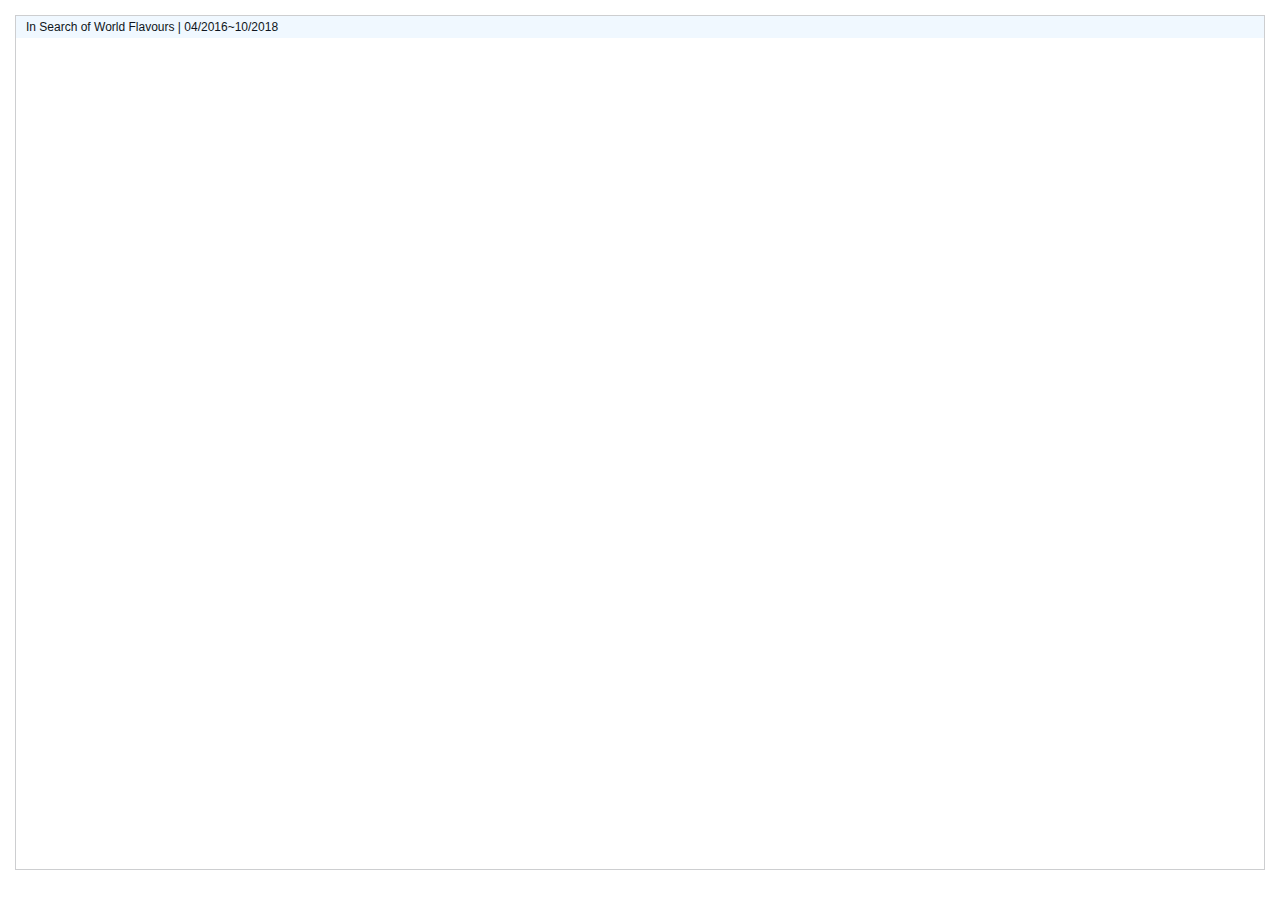
<file: rtw-travel-route/index.html>
<!DOCTYPE html><html><head>
<meta name="viewport" content="width=device-width, initial-scale=1.0, maximum-scale=1.0, user-scalable=yes">
<meta http-equiv="Content-type" content="text/html;charset=UTF-8">
<title>In Search of World Flavours | 04/2016~10/2018</title>
<link rel="stylesheet" type="text/css" href="https://js.api.here.com/v3/3.1/mapsjs-ui.css" />
<link rel="stylesheet" type="text/css" href="../shared/template.css" />
<script async src="https://www.googletagmanager.com/gtag/js?id=UA-76772788-8"></script>
<script type="text/javascript" src="https://js.api.here.com/v3/3.1/mapsjs-core.js"></script>
<script type="text/javascript" src="https://js.api.here.com/v3/3.1/mapsjs-service.js"></script>
<script type="text/javascript" src="https://js.api.here.com/v3/3.1/mapsjs-ui.js"></script>
<script type="text/javascript" src="https://js.api.here.com/v3/3.1/mapsjs-mapevents.js"></script>
<script type="text/javascript" src="../shared/credentials.js"></script>
<script type="text/javascript" src="data.js"></script>
</head>
<body>
<div id="map">
<div class="map-title">In Search of World Flavours | 04/2016~10/2018</div>
</div>
<script type="text/javascript" src="../shared/maps.js"></script>
<script type="text/javascript" src="maps-local.js"></script>
<script type="text/javascript" src="../shared/analytics.js"></script>
</body></html>
</file>
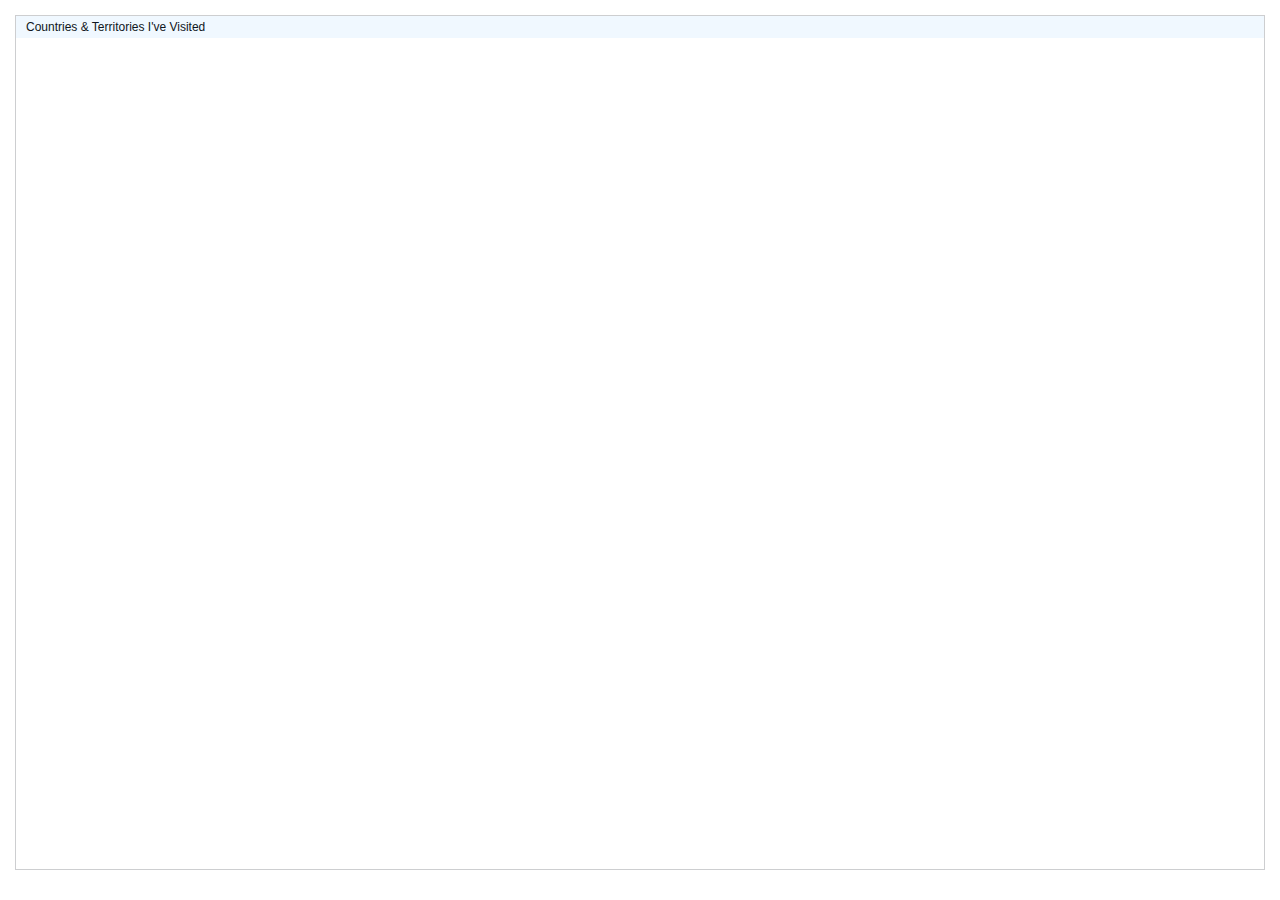
<file: visited-countries/index.html>
<!DOCTYPE html><html>
<head>
<meta name="viewport" content="width=device-width, initial-scale=1.0, maximum-scale=1.0, user-scalable=yes">
<meta http-equiv="Content-type" content="text/html;charset=UTF-8">
<title>Countries & territories I've visited</title>
<link rel="stylesheet" type="text/css" href="https://js.api.here.com/v3/3.1/mapsjs-ui.css" />
<link rel="stylesheet" type="text/css" href="../shared/template.css" />
<script async src="https://www.googletagmanager.com/gtag/js?id=UA-76772788-8"></script>
<script type="text/javascript" src="https://js.api.here.com/v3/3.1/mapsjs-core.js"></script>
<script type="text/javascript" src="https://js.api.here.com/v3/3.1/mapsjs-service.js"></script>
<script type="text/javascript" src="https://js.api.here.com/v3/3.1/mapsjs-ui.js"></script>
<script type="text/javascript" src="https://js.api.here.com/v3/3.1/mapsjs-mapevents.js"></script>
<script type="text/javascript" src="../shared/credentials.js"></script>
<script type="text/javascript" src="data.js"></script>
</head>
<body>
<div id="map">
<div class="map-title">Countries & Territories I've Visited</a></div>
</div>
<script type="text/javascript" src="../shared/maps.js"></script>
<script type="text/javascript" src="maps-local.js"></script>
<script type="text/javascript" src="../shared/analytics.js"></script>
</body></html>
</file>
<file: shared/template.css>
body {
    font-family: "Lucida Grande", Arial, Helvetica, sans-serif;
    color: #0f1621;
    background-color: transparent;
    font-size: 15px;
    line-height: 22px;
    font-weight: 300;
}

#map {
    border:1px solid #cdced0;
    position: absolute;
    top: 15px;
    bottom: 30px;
    right: 15px;
    left: 15px;
}

div .map-title {
    padding: 0 0 0 10px;
    font-size: 12px;
    background-color: aliceblue;
}

a {
    color: #0f1621;
}
</file>
